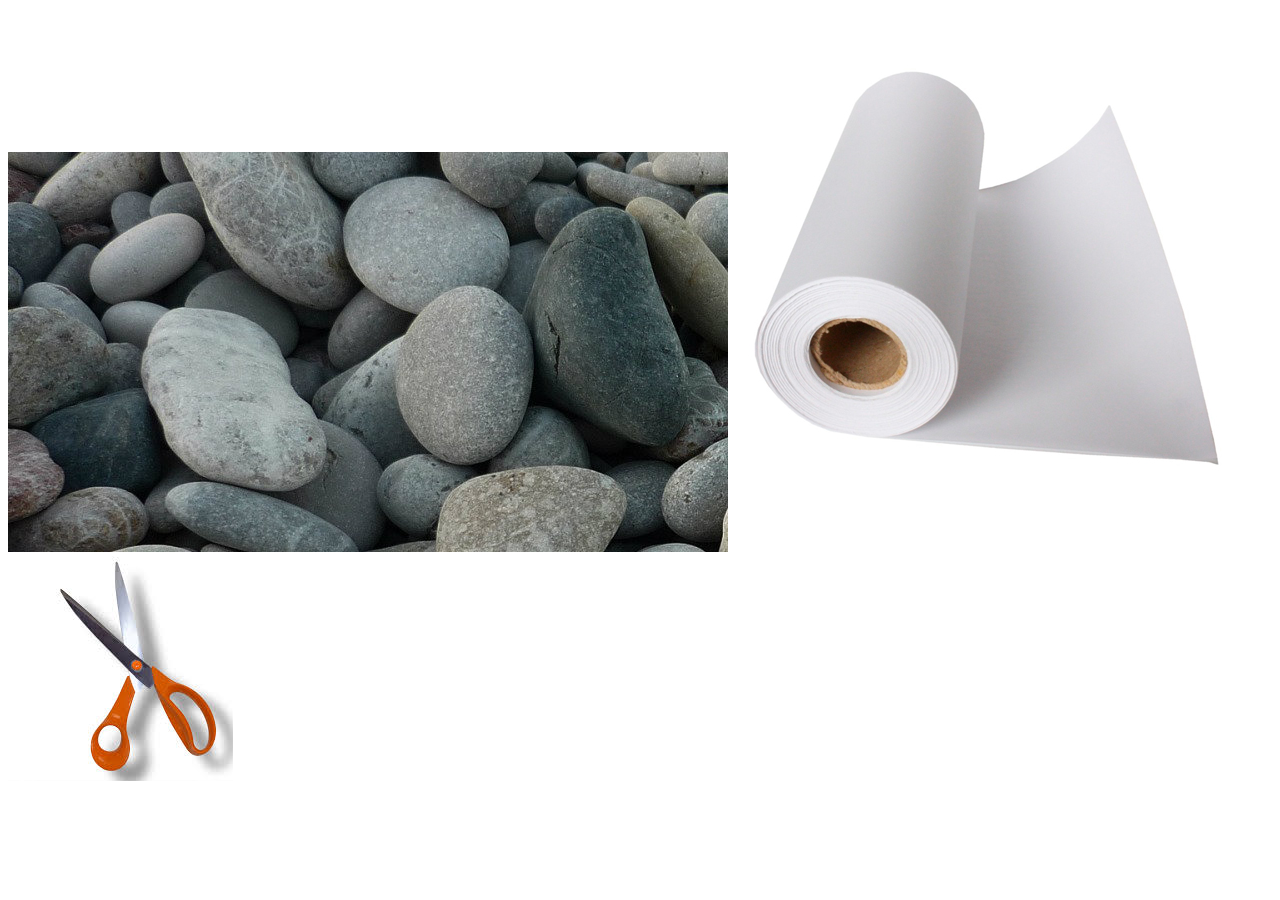
<file: ejerciciosJs.html>
<!DOCTYPE html>
<html>
<head>
    <meta charset="utf-8">
    <meta http-equiv="X-UA-Compatible" content="IE=edge">
    <title>Page Title</title>
    <meta name="viewport" content="width=device-width, initial-scale=1">
    <!-- <link rel="stylesheet" type="text/css" media="screen" href="main.css"> -->
    <script src="./assets/js/main.js"></script>
</head>
<body>
   <div>
       <img src="assets/images/piedra.jpg" alt="">
       <img src="assets/images/papel.jpg" alt="">
       <img src="assets/images/tijera.jpg" alt="">
   </div>
</body>
</html>
</file>
